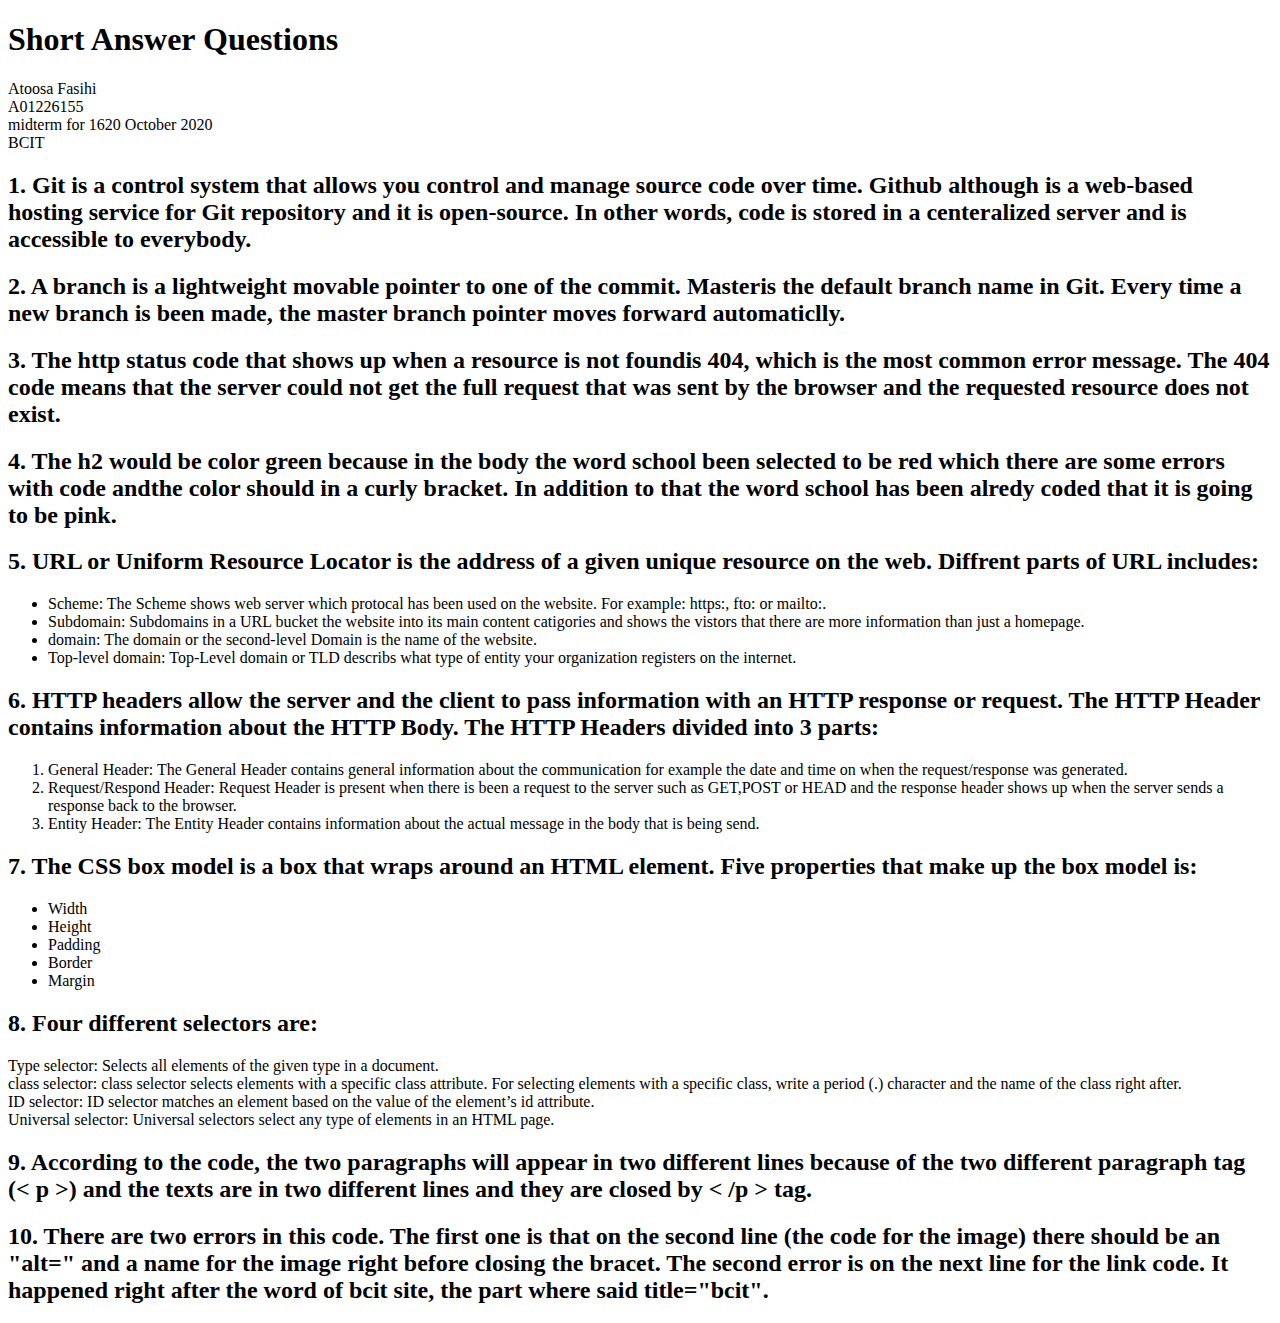
<file: Short_answers.md/Shortanswers.html>
<!DOCTYPE html>
<html lang="en">
<head>
    <meta charset="UTF-8">
    <meta name="viewport" content="width=device-width, initial-scale=1.0">
    <title>Document</title>
</head>
<body>
    <h1>Short Answer Questions</h1>
    <p>Atoosa Fasihi <br>
    A01226155 <br>
    midterm for 1620 October 2020 <br>
    BCIT</p>
    <h2>1. Git is a control system that allows you control and manage source code over time. Github although is a web-based hosting service for Git repository and it is open-source. In other words, code is stored in a centeralized server and is accessible to everybody. </h2>
    <h2>2. A branch is a lightweight movable pointer to one of the commit. <b>Master</b>is the default branch name in Git. Every time a new branch is been made, the master branch pointer moves forward automaticlly. </h2>
    <h2>3. The http status code that shows up when a resource is <b>not found</b>is 404, which is the most common error message. The 404 code means that the server could not get the full request that was sent by the browser and the requested resource does not exist. </h2>
    <h2>4. The h2 would be color green because in the body the word school been selected to be red which there are some errors with code andthe color should in a curly bracket. In addition to that the word school has been alredy coded that it is going to be pink. </h2>
    <h2>5. URL or Uniform Resource Locator is the address of a given unique resource on the web. Diffrent parts of URL includes: </h2>
    <ul>
        <li>Scheme: The Scheme shows web server which protocal has been used on the website. For example: https:, fto: or mailto:. </li>
        <li>Subdomain: Subdomains in a URL bucket the website into its main content catigories and shows the vistors that there are more information than just a homepage. </li>
        <li>domain: The domain or the second-level Domain is the name of the website. </li>
        <li>Top-level domain: Top-Level domain or TLD describs what type of entity your organization registers on the internet. </li>
    </ul>
    <h2>6. HTTP headers allow the server and the client to pass information with an HTTP response or request. The HTTP Header contains information about the HTTP Body. The HTTP Headers divided into 3 parts: </h2>
    <ol>
        <li>General Header: The General Header contains general information about the communication for example the date and time on when the request/response was generated. </li>
        <li>Request/Respond Header: Request Header is present when there is been a request to the server such as GET,POST or HEAD and the response header shows up when the server sends a response back to the browser. </li>
        <li>Entity Header: The Entity Header contains information about the actual message in the body that is being send. </li>
    </ol>
    <h2>7. The CSS box model is a box that wraps around an HTML element. Five properties that make up the box model is: </h2>
    <ul>
        <li>Width</li>
        <li>Height</li>
        <li>Padding</li>
        <li>Border</li>
        <li>Margin</li>
    </ul>
    <h2>8. Four different selectors are:</h2>
    <p>Type selector: Selects all elements of the given type in a document. <br>
        class selector: class selector selects elements with a specific class attribute. For selecting elements with a specific class, write a period (.) character and the name of the class right after. <br>
        ID selector: ID selector matches an element based on the value of the element’s id attribute. <br>
        Universal selector: Universal selectors select any type of elements in an HTML page.</p>
    <h2>9. According to the code, the two paragraphs will appear in two different lines because of the two different paragraph tag (< p >) and the texts are in two different lines and they are closed by < /p > tag.</h2>
    <h2>10. There are two errors in this code. The first one is that on the second line (the code for the image) there should be an "alt=" and a name for the image right before closing the bracet. The second error is on the next line for the link code. It happened right after the word of bcit site, the part where said title="bcit".
</body>
</html>
</file>
